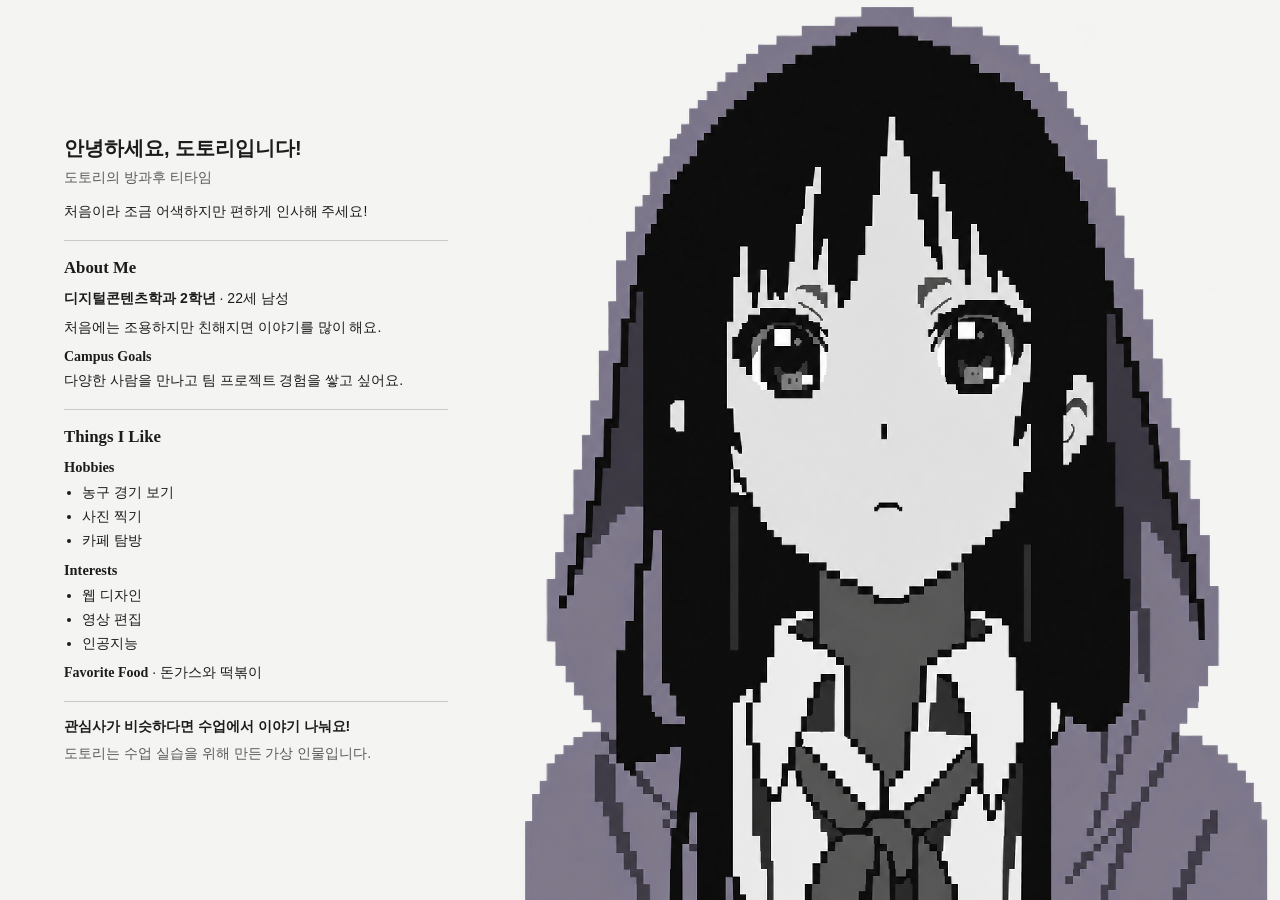
<file: 01-intro/index.html>
<!doctype html>
<html lang="ko">
<head>
  <meta charset="utf-8">
  <meta name="viewport" content="width=device-width, initial-scale=1">
  <title>도토리의 방과후 티타임</title>
  <link rel="stylesheet" href="style.css">
</head>
<body>
  <main class="page">
    <div class="profile">
      <header class="intro">
        <div class="intro-copy">
          <h1>안녕하세요, 도토리입니다!</h1>
          <p class="theme">도토리의 방과후 티타임</p>
          <p class="greeting">처음이라 조금 어색하지만 편하게 인사해 주세요!</p>
        </div>
      </header>

      <div class="cards">
        <section class="card">
          <h2 lang="en">About Me</h2>
          <p><strong>디지털콘텐츠학과 2학년</strong> · 22세 남성</p>
          <p>처음에는 조용하지만 친해지면 이야기를 많이 해요.</p>
          <p class="goal"><strong class="category" lang="en">Campus Goals</strong><br>다양한 사람을 만나고 팀 프로젝트 경험을 쌓고 싶어요.</p>
        </section>

        <section class="card">
          <h2 lang="en">Things I Like</h2>
          <h3 lang="en">Hobbies</h3>
          <ul class="tags">
            <li>농구 경기 보기</li><li>사진 찍기</li><li>카페 탐방</li>
          </ul>
          <h3 lang="en">Interests</h3>
          <ul class="tags">
            <li>웹 디자인</li><li>영상 편집</li><li>인공지능</li>
          </ul>
          <p><strong class="category" lang="en">Favorite Food</strong> · 돈가스와 떡볶이</p>
        </section>
      </div>

      <footer>
        <p class="farewell">관심사가 비슷하다면 수업에서 이야기 나눠요!</p>
        <p>도토리는 수업 실습을 위해 만든 가상 인물입니다.</p>
      </footer>
    </div>

    <figure class="portrait">
      <img src="assets/mio-hood-transparent.png" alt="회보라색 후드를 쓴 미오의 도트 아트">
    </figure>
  </main>
</body>
</html>
</file>
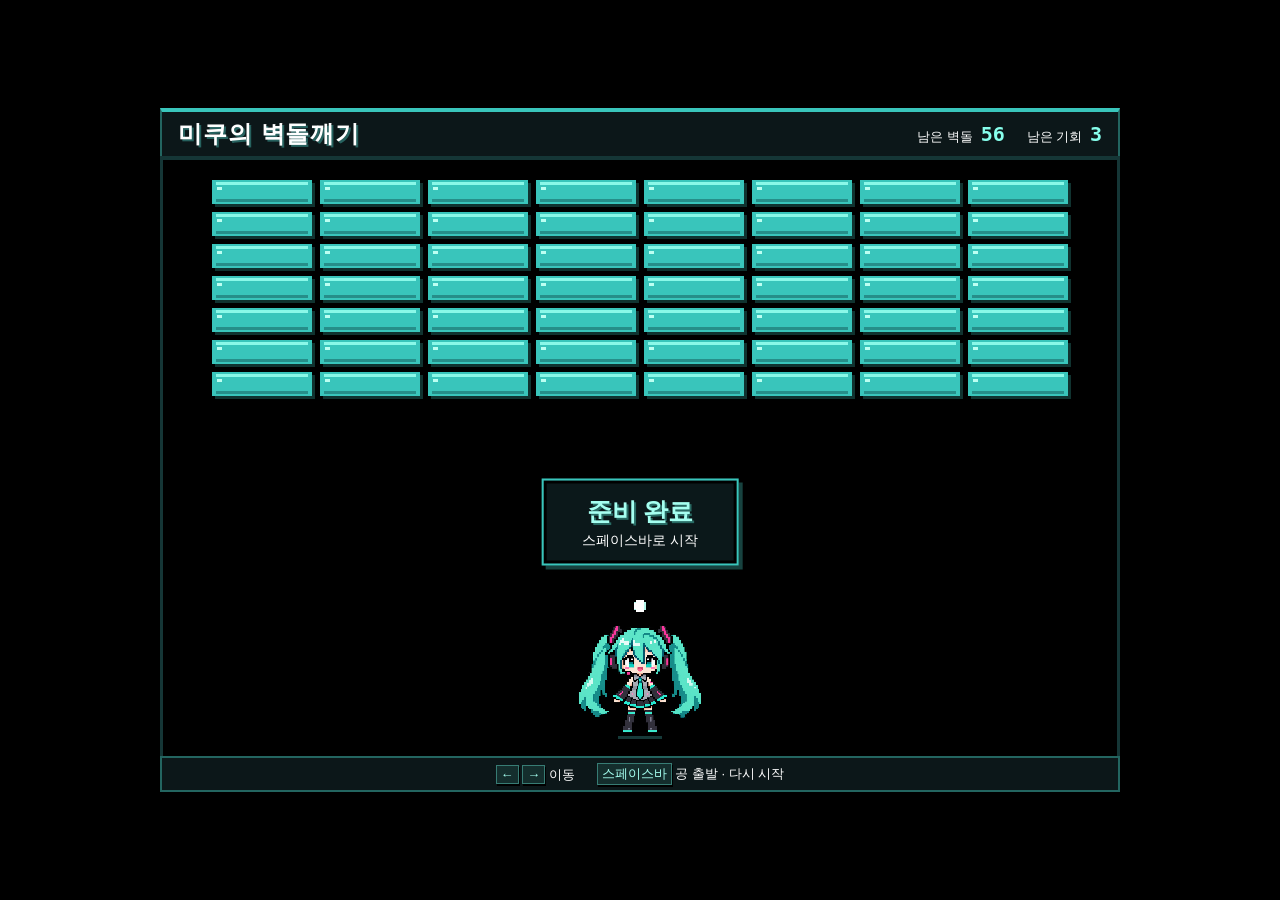
<file: 02-bricks/brick_game.html>
<!doctype html>
<html lang="ko">
<head>
  <meta charset="utf-8">
  <meta name="viewport" content="width=device-width, initial-scale=1">
  <title>미쿠의 벽돌깨기</title>
  <link rel="stylesheet" href="brick_game.css">
  <script defer src="brick_game.js"></script>
</head>
<body>
  <main class="cabinet">
    <header class="scoreboard">
      <h1>미쿠의 벽돌깨기</h1>
      <div class="counters">
        <div>남은 벽돌 <strong id="remaining">56</strong></div>
        <div>남은 기회 <strong id="chances">3</strong></div>
      </div>
    </header>
    <section class="stage" aria-label="게임판">
      <canvas id="board" width="960" height="600" aria-describedby="controls">이 브라우저에서는 게임판을 표시할 수 없습니다.</canvas>
      <div class="message" id="message" role="status">
        <strong id="state-title">준비 완료</strong>
        <span id="state-hint">스페이스바로 시작</span>
      </div>
    </section>
    <footer id="controls">
      <span><kbd>←</kbd> <kbd>→</kbd> 이동</span>
      <span><kbd>스페이스바</kbd> 공 출발 · 다시 시작</span>
    </footer>
  </main>
</body>
</html>
</file>
<file: 01-intro/style.css>
:root {
  color-scheme: light;
  background: #f4f4f2;
  color: #1c1c1c;
  font-family: "나눔고딕", "맑은 고딕", sans-serif;
}

* {
  box-sizing: border-box;
}

body {
  margin: 0;
  word-break: keep-all;
  overflow-wrap: anywhere;
}

.page {
  display: grid;
  grid-template-columns: minmax(0, 2fr) minmax(0, 3fr);
  min-height: 100vh;
}

.profile {
  align-self: center;
  padding: clamp(1.75rem, 5vw, 5rem);
  font-size: 0.875rem;
  line-height: 1.7;
  text-align: left;
}

h1, h2, h3, p, figure {
  margin: 0;
}

h1 {
  font-size: 1.25rem;
  line-height: 1.4;
}

.theme {
  margin-top: 0.25rem;
  color: #595959;
}

.greeting {
  margin-top: 0.65rem;
}

.card, footer {
  margin-top: 1rem;
  padding-top: 0.8rem;
  border-top: 1px solid #c9c9c9;
}

h2, h3, .category {
  font-family: Georgia, "Times New Roman", serif;
}

h2 {
  margin-bottom: 0.25rem;
  font-size: 1.05rem;
}

h3 {
  font-size: 0.9rem;
}

.card p + p, .tags + h3, .tags + p {
  margin-top: 0.35rem;
}

.tags {
  margin: 0.1rem 0 0;
  padding-left: 1.15rem;
}

.farewell {
  font-weight: 700;
}

footer p + p {
  margin-top: 0.2rem;
  color: #595959;
}

.portrait {
  display: grid;
  place-items: center;
}

.portrait img {
  display: block;
  width: 100%;
  height: min(100vh, 150vw);
  object-fit: contain;
  image-rendering: pixelated;
}

/* 글을 읽을 공간이 좁아지면 그림을 소개 아래에 둡니다. */
@media (max-width: 44rem) {
  .page { grid-template-columns: 1fr; }

  .portrait img {
    height: auto;
    max-height: 85vh;
  }
}
</file>
<file: 02-bricks/brick_game.css>
:root {
  color-scheme: dark;
  --mint: #39c5bb;
  --line: #236560;
  --panel: #0c1719;
  font-family: "Malgun Gothic", sans-serif;
}

* { box-sizing: border-box; }

body {
  margin: 0;
  min-height: 100dvh;
  padding: 8px;
  display: grid;
  place-items: center;
  color: #fff;
  background: #000;
}

.cabinet {
  width: min(960px, calc(100vw - 16px), max(160px, calc((100dvh - 116px) * 1.6)));
}

.scoreboard {
  height: 48px;
  display: flex;
  align-items: center;
  justify-content: space-between;
  gap: 6px;
  padding: 0 clamp(5px, 2vw, 16px);
  background: var(--panel);
  border-top: 4px solid var(--mint);
  border-inline: 2px solid var(--line);
}

h1 {
  margin: 0;
  font-size: clamp(11px, 3.2vw, 24px);
  letter-spacing: .04em;
  text-shadow: 2px 2px #26615e;
}

.counters, footer {
  display: flex;
  align-items: center;
  gap: clamp(4px, 2vw, 22px);
  font-size: clamp(9px, 1.7vw, 13px);
}

.counters strong {
  margin-left: .2em;
  color: #87ffec;
  font: bold clamp(12px, 2.5vw, 20px) Consolas, monospace;
}

.stage {
  position: relative;
  box-shadow: inset 0 0 0 2px var(--line);
}

canvas {
  display: block;
  width: 100%;
  height: auto;
  image-rendering: pixelated;
}

.message {
  position: absolute;
  top: 61%;
  left: 50%;
  transform: translate(-50%, -50%);
  width: max-content;
  max-width: 92%;
  padding: clamp(4px, 1.6vmin, 14px) clamp(8px, 3vw, 42px);
  display: grid;
  gap: 4px;
  text-align: center;
  background: #0b181a;
  border: 2px solid var(--mint);
  box-shadow: 4px 4px #17423f, inset 0 0 0 3px #000;
  pointer-events: none;
}

.message[hidden] { display: none; }

.message strong {
  color: #a5fff0;
  font-size: clamp(12px, 3vmin, 25px);
  text-shadow: 2px 2px #286a63;
}

.message span { font-size: clamp(9px, 1.9vmin, 14px); }

footer {
  min-height: 36px;
  justify-content: center;
  border: 2px solid var(--line);
  background: var(--panel);
}

kbd {
  display: inline-block;
  padding: 1px 4px;
  color: #a5fff0;
  background: #142e2d;
  border: 1px solid #377c74;
  box-shadow: 1px 2px #000;
  font: inherit;
}
</file>
